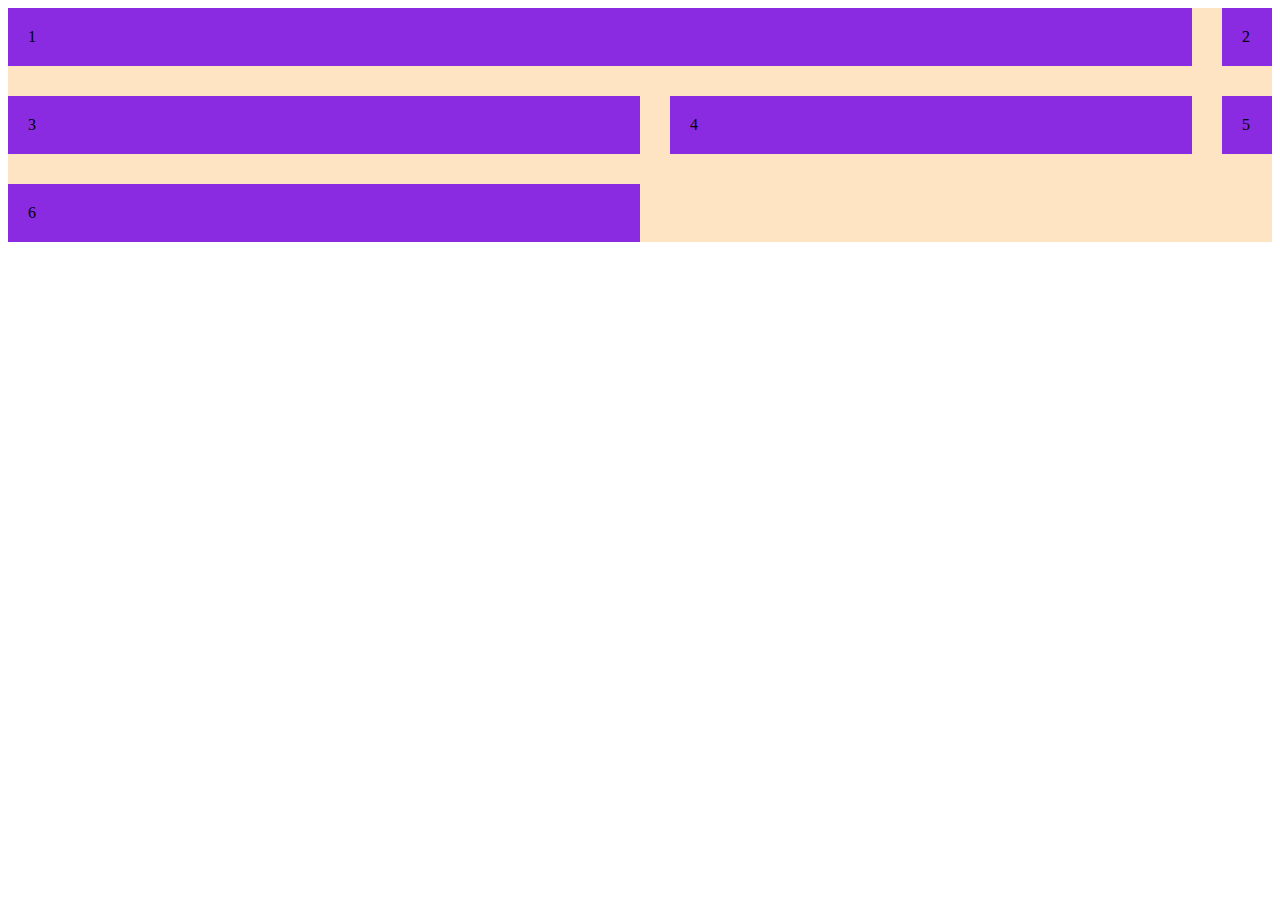
<file: index.html>
<!DOCTYPE html>
<html lang="en">
<head>
    <meta charset="UTF-8">
    <meta name="viewport" content="width=device-width, initial-scale=1.0">
    <title>Document</title>
    <style>
        #grid-container {
            display: grid;
            grid-template-columns: 50% auto 50px;
            background-color: bisque;
            gap: 30px;

        }
        #grid-container >div {
            padding: 20px;
            background-color: blueviolet;
            /* margin: 10px; */
        }
        #div1 {
            grid-column-start: 1;
            grid-column-end: 3;   
        }
    </style>
</head>
<body>
    <div id="grid-container">
        <div id="div1">1</div>
        <div id="div2">2</div>
        <div id="div3">3</div>
        <div id="div4">4</div>
        <div id="div5">5</div>
        <div id="div6">6</div>
    </div>
</body>
</html>
</file>
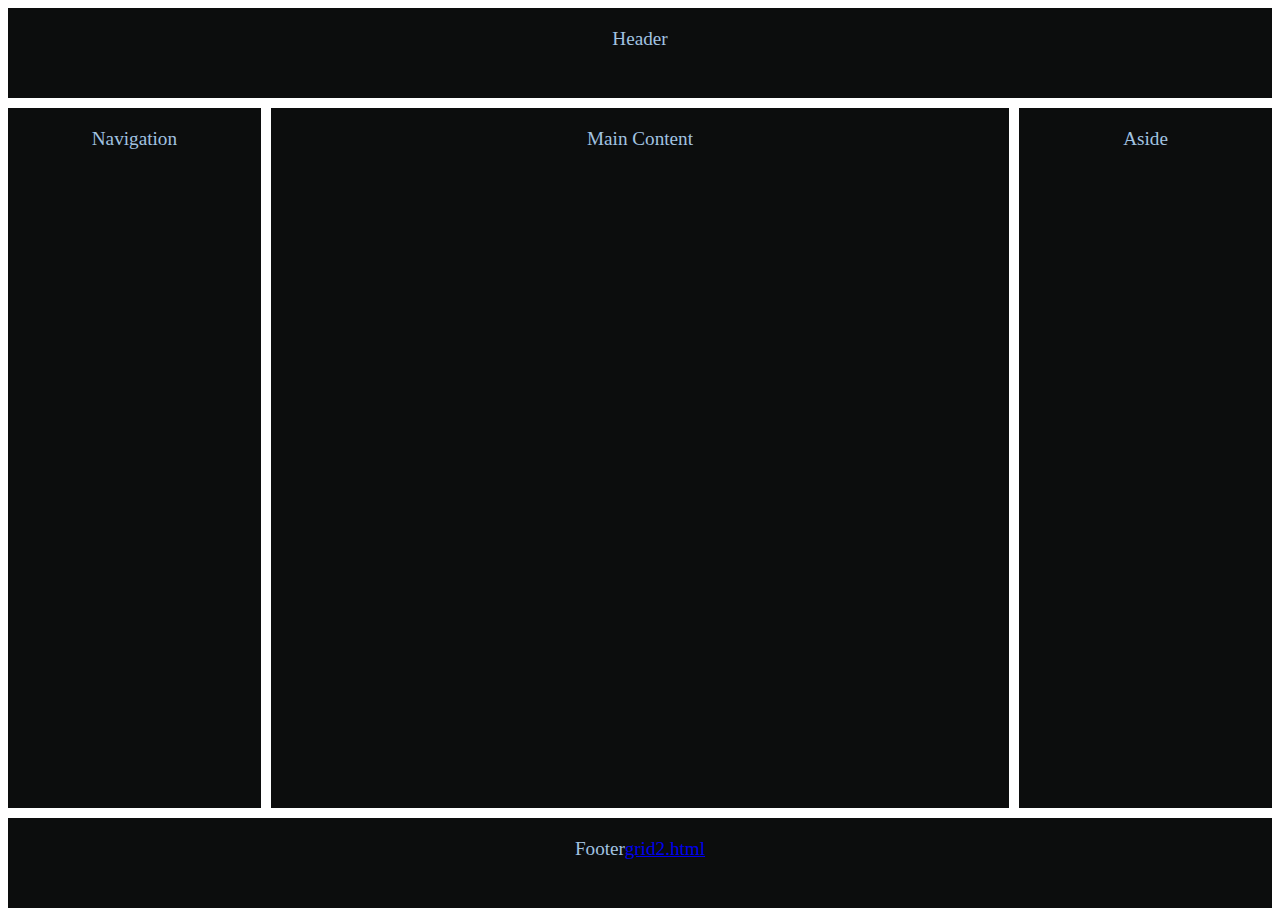
<file: webpages/grid.html>
<html lang="en">
<head>
    <meta charset="UTF-8">
    <meta name="viewport" content="width=device-width, initial-scale=1.0">
    <title>Document</title>
    <link rel="stylesheet" href="./CSS/main.css">

</head>
<body>
    <div id="container">
        <header id="hender">Header</header>
        <nav id="navigation">Navigation</nav>
        <main>Main Content</main>
        <aside id="aside">Aside</aside>
        <footer id="footer">Footer<a href="./grid2.html">grid2.html</a></footer>
      </div>
</body>
</html>
</file>
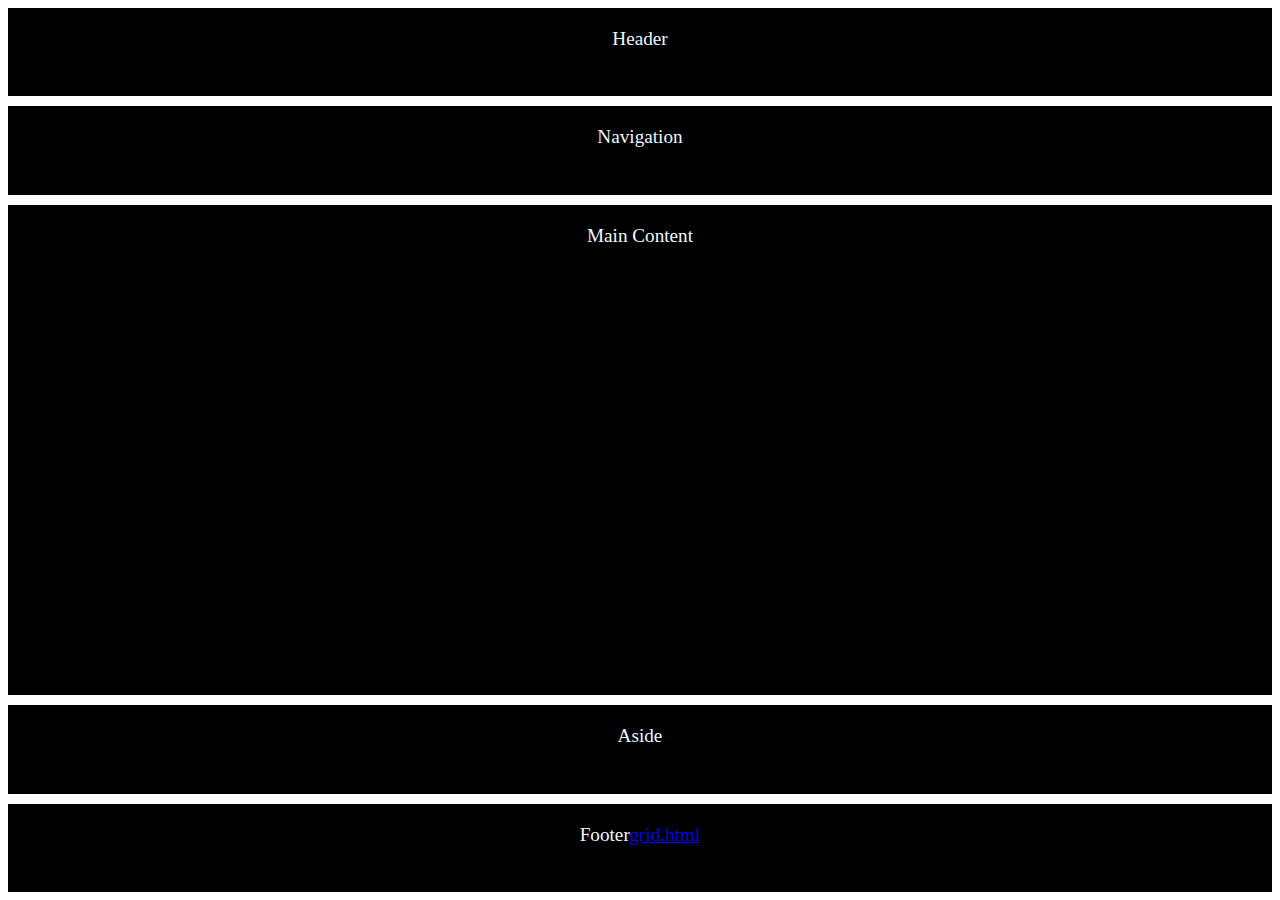
<file: webpages/grid2.html>
<html lang="en">
<head>
    <meta charset="UTF-8">
    <meta name="viewport" content="width=device-width, initial-scale=1.0">
    <title>Document</title>
    <link rel="stylesheet" href="./CSS/second.css">

</head>
<body>
    <div id="container">
        <header id="hender">Header </header>
        <nav id="navigation">Navigation</nav>
        <main id="main">Main Content</main>
        <aside id="aside">Aside</aside>
        <footer id="footer">Footer<a href="./grid.html">grid.html</a></footer>
      </div>
</body>
</html>
</file>
<file: webpages/CSS/main.css>
#container {
    display: grid;
    grid-template-columns: 20% auto 20%;
    grid-template-rows: 10%  auto 10%;
    gap: 10px;
    height: 100vh;
  }
  
  header, nav, main, aside, footer {
    padding: 20px;
    background-color: rgb(12, 13, 13);
    color: rgb(162, 195, 225);
    text-align: center;
    font-size: larger;
  }
  
  #hender {
    grid-area: hender;
    grid-column: 1/4;
    grid-row: 1/2;
  }
  
  #navigation {
    grid-area: navigation;
    
    grid-column: 1/2;
    grid-row: 2/3;
  }
  
  #main {
    grid-area: main;
    
    grid-column: 2/3;
    grid-row: 2/3;
  }
  
  #aside {
    grid-area: aside;
    
    grid-column: 3/4;
    grid-row: 2/3;
  }
  
  #footer {
    grid-area: footer;
    
    grid-column: 1/4;
    grid-row: 3/4;
  }
</file>
<file: webpages/CSS/second.css>
#container {
    display: grid;
    grid-template-columns: 100%;
    grid-template-rows: 10% 10% auto 10% 10%;
    grid-template-areas:
        "header"
        "navigation"
        " main"
        "aside"
        " footer";
    gap: 10px;
    height: 100%;
  }
  
  header,
  nav,
  main,
  aside,
  footer {
    padding: 20px;
    background-color: black;
    color: aliceblue;
    text-align: center;
    font-size: larger;
  }
  
  #hender {
    grid-area: header;
    grid-row: 1/2;
  }
  
  #navigation {
    grid-area: navigation;
  
    grid-row: 2/3;
  }
  
  #main {
    grid-area: main;
  
    grid-row: 3/4;
  }
  
  #aside {
    grid-area: aside;
  
    grid-row: 4/5;
  }
  
  #footer {
    grid-area: footer;
  
    grid-row: 5/6;
  }
</file>
